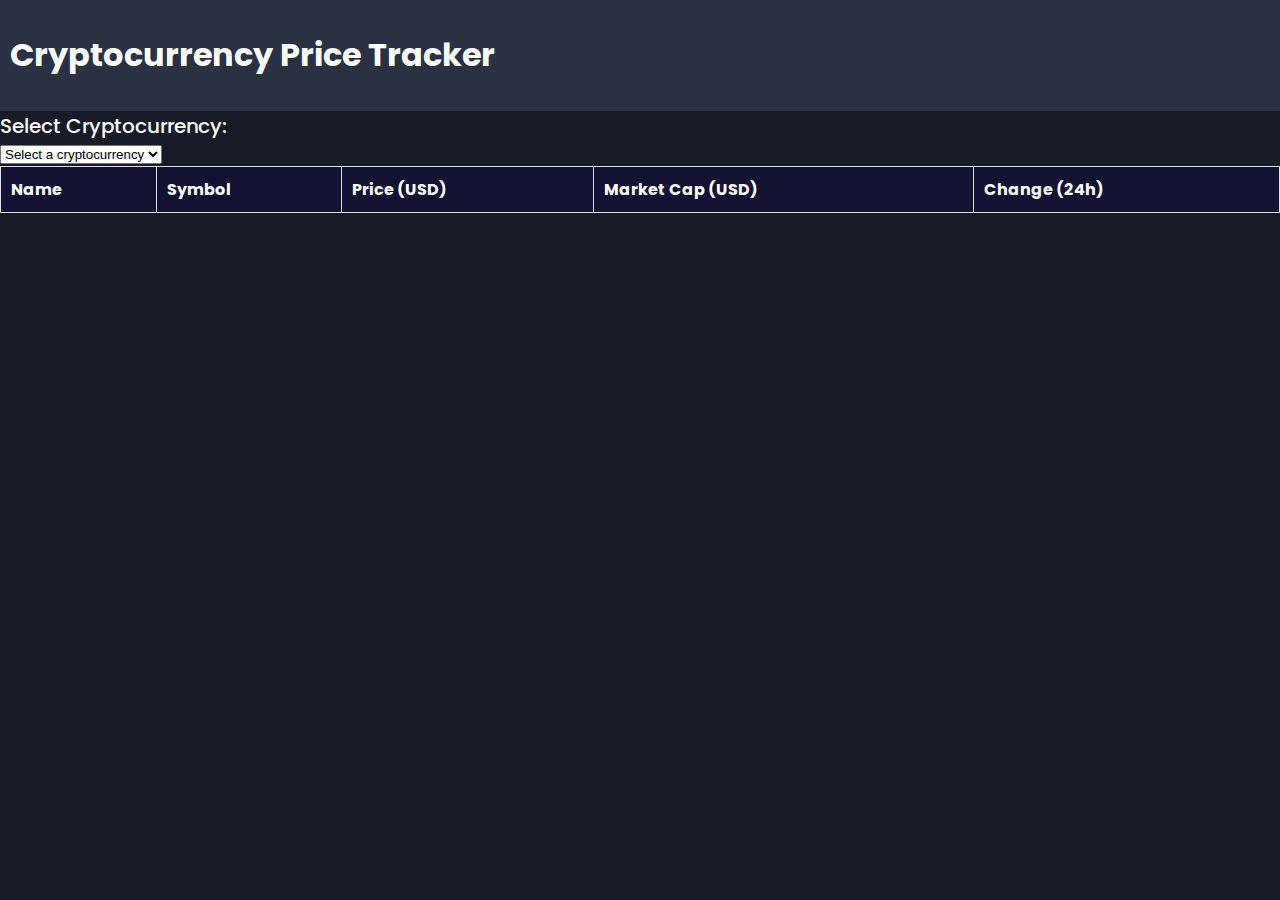
<file: Crypto/index.html>
<!DOCTYPE html>
<html lang="en">
<head>
    <meta charset="UTF-8">
    <meta name="viewport" content="width=device-width, initial-scale=1.0">
    <title>Cryptocurrency Price Tracker</title>
    <link href="https://cdn.jsdelivr.net/npm/bootstrap@5.3.2/dist/css/bootstrap.min.css" rel="stylesheet" integrity="sha384-T3c6CoIi6uLrA9TneNEoa7RxnatzjcDSCmG1MXxSR1GAsXEV/Dwwykc2MPK8M2HN" crossorigin="anonymous">
    <link rel="stylesheet" href="https://cdnjs.cloudflare.com/ajax/libs/font-awesome/6.5.1/css/all.min.css" integrity="sha512-DTOQO9RWCH3ppGqcWaEA1BIZOC6xxalwEsw9c2QQeAIftl+Vegovlnee1c9QX4TctnWMn13TZye+giMm8e2LwA==" crossorigin="anonymous" referrerpolicy="no-referrer" />
    <link rel="preconnect" href="https://fonts.googleapis.com">
    <link rel="preconnect" href="https://fonts.googleapis.com">
    <link rel="preconnect" href="https://fonts.gstatic.com" crossorigin>
    <link rel="preconnect" href="https://fonts.googleapis.com">
    <link href="https://fonts.googleapis.com/css2?family=Poppins:wght@400;500;600&display=swap" rel="stylesheet">
    <link rel="stylesheet" href="styles.css">
</head>
<body>
    <!-- Navigation Heading -->
    <div class="navHeading">
        <h1 class="container d-flex justify-content-center my-4">Cryptocurrency Price Tracker</h1>
    </div>

    <!-- Search Bar -->
    <div class="container d-flex justify-content-center py-5 searchBar">
        <label class="d-flex justify-content-center align-items-center" for="cryptoInput">Select Cryptocurrency:</label>
        <div class="d-flex">
            <select class="form-control mx-2" id="cryptoInput" onchange="fetchCryptoData()">
                <option value="default">Select a cryptocurrency</option>
            </select>
        </div>
    </div>

    <!-- Crypto Cards -->
    <div class="container">
        <div class="row d-flex justify-content-center" id="crypto-cards"></div>
    </div>

    <!-- Crypto Table -->
    <table class="container crypto-table">
        <thead>
            <tr>
                <th>Name</th>
                <th>Symbol</th>
                <th>Price (USD)</th>
                <th>Market Cap (USD)</th>
                <th>Change (24h)</th>
            </tr>
        </thead>
        <tbody id="crypto-table-body">
            <!-- Data rows will be dynamically populated here -->
        </tbody>
    </table>


    <script src="https://cdn.jsdelivr.net/npm/@popperjs/core@2.11.8/dist/umd/popper.min.js" integrity="sha384-I7E8VVD/ismYTF4hNIPjVp/Zjvgyol6VFvRkX/vR+Vc4jQkC+hVqc2pM8ODewa9r" crossorigin="anonymous"></script>
    <script src="https://cdn.jsdelivr.net/npm/bootstrap@5.3.2/dist/js/bootstrap.min.js" integrity="sha384-BBtl+eGJRgqQAUMxJ7pMwbEyER4l1g+O15P+16Ep7Q9Q+zqX6gSbd85u4mG4QzX+" crossorigin="anonymous"></script>
    <script src="script.js"></script>
</body>
</html>
</file>
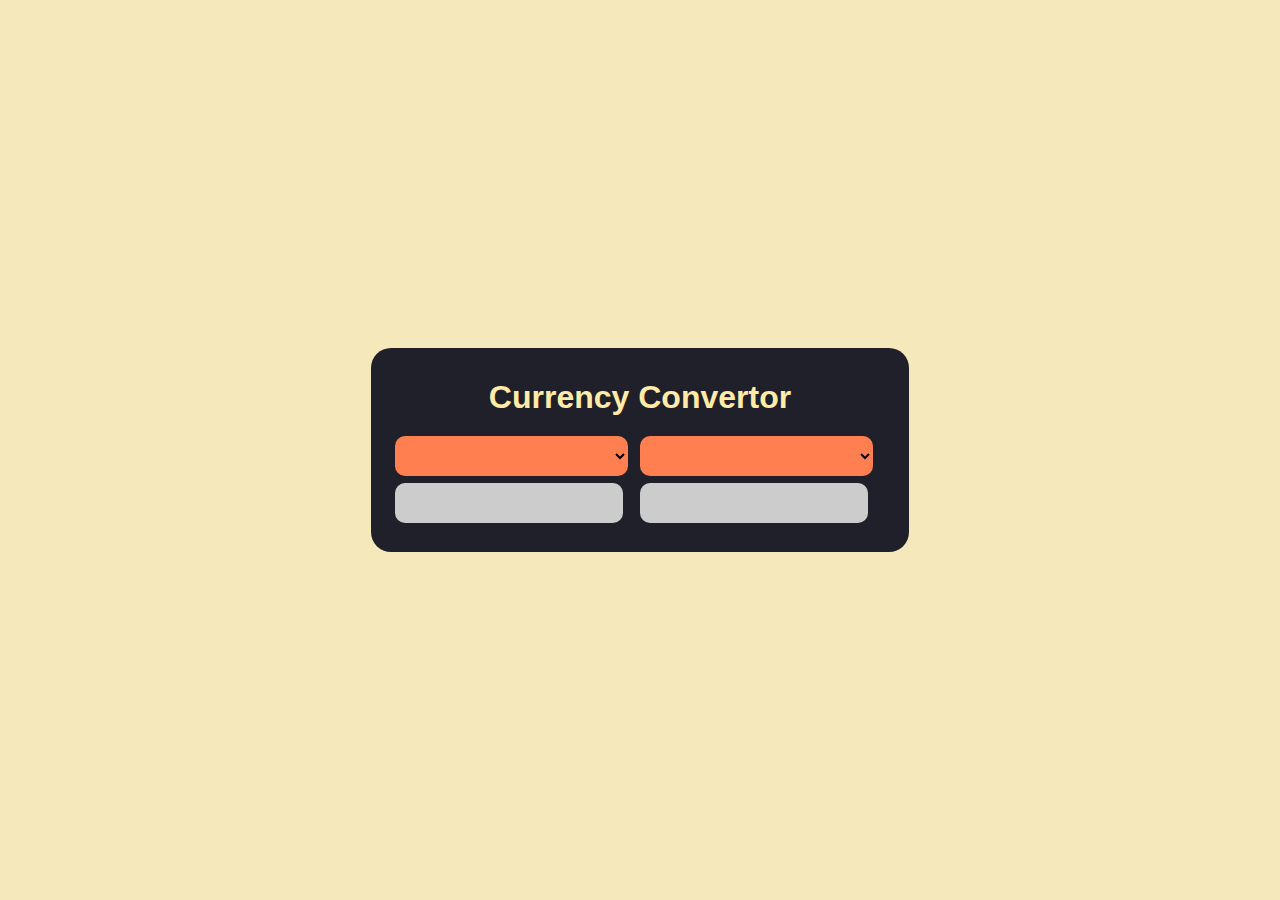
<file: Currency Convertor/index.html>
<!DOCTYPE html>
<html lang="en">
<head>
    <meta charset="UTF-8">
    <meta name="viewport" content="width=device-width, initial-scale=1.0">
    <title>Currency converter</title>
    <link rel="stylesheet" href="style.css">
</head>
<body>
    <div class="container">
        <!--Title-->
        <h1>Currency Convertor</h1>

        <!-- Container for currency conversion inputs and outputs -->
        <div class="box">
            <!-- Left box for input -->
            <div class="left-box">
                <select name="currency" class="currency"></select>
                <!-- Input field for entering currency value -->
                <input onkeyup="convert()" type="number" name="" id="input">
            </div>
            <!-- Right box for output -->
            <div class="right-box">
                <!-- Dropdown menu for selecting currency -->
                <select name="currency" class="currency"></select>
                <!-- Output field for displaying converted currency value -->
                <input onkeyup="convert()" type="number" name="" id="result">
            </div>
        </div>
        
        <!-- Container for alert message -->
        <div class="alertbox">
           <p id="alert"></p>
        </div>
        
        
    </div>
    

    <script src="script.js"></script>
</body>
</html>
</file>
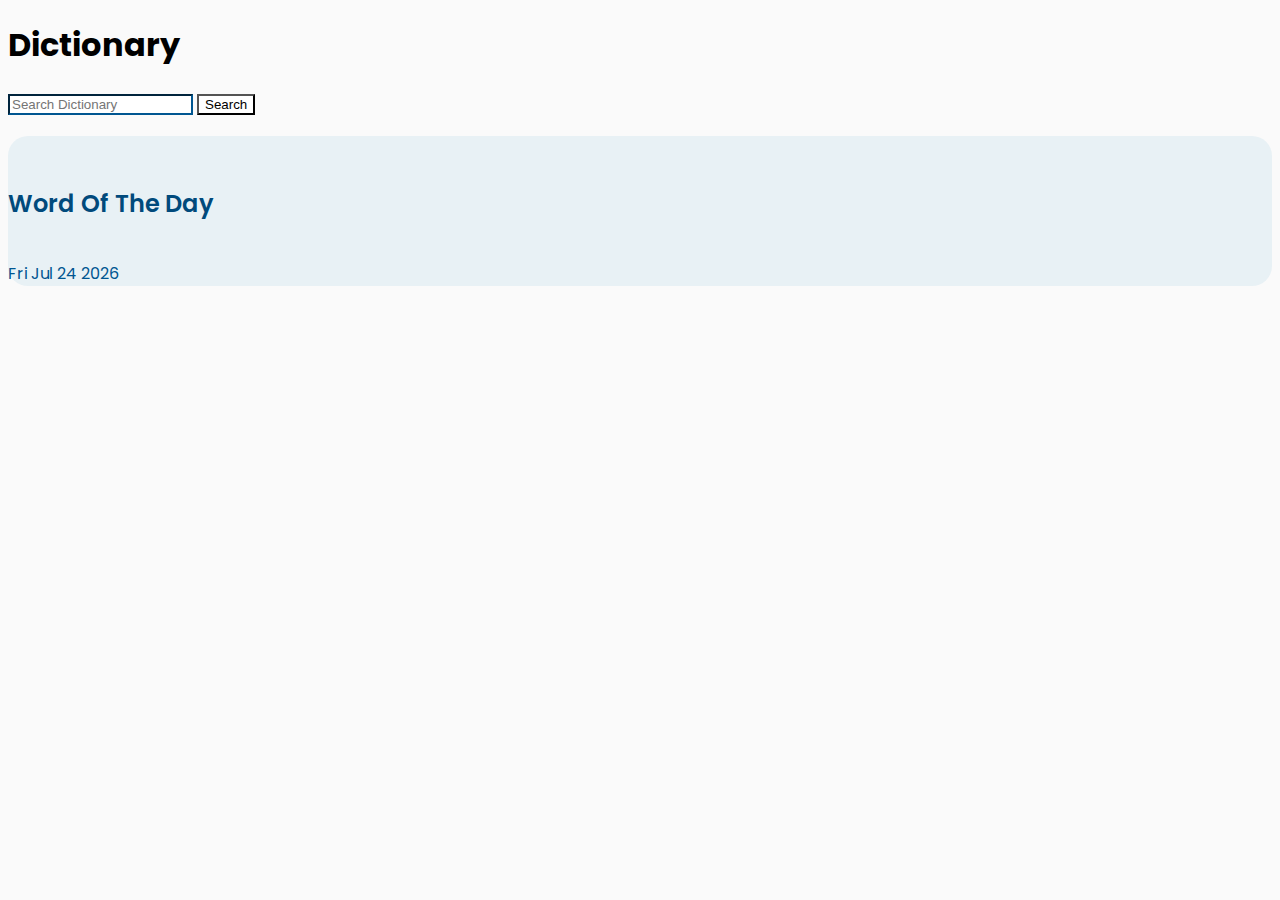
<file: Dictionary/index.html>
<!DOCTYPE html>
<html lang="en">
<head>
    <meta charset="UTF-8">
    <meta name="viewport" content="width=device-width, initial-scale=1.0">
    <title>Dictionary</title>
    <link href="https://cdn.jsdelivr.net/npm/bootstrap@5.3.2/dist/css/bootstrap.min.css" rel="stylesheet" integrity="sha384-T3c6CoIi6uLrA9TneNEoa7RxnatzjcDSCmG1MXxSR1GAsXEV/Dwwykc2MPK8M2HN" crossorigin="anonymous">
    <link rel="stylesheet" href="https://cdnjs.cloudflare.com/ajax/libs/font-awesome/6.5.1/css/all.min.css" integrity="sha512-DTOQO9RWCH3ppGqcWaEA1BIZOC6xxalwEsw9c2QQeAIftl+Vegovlnee1c9QX4TctnWMn13TZye+giMm8e2LwA==" crossorigin="anonymous" referrerpolicy="no-referrer" />
    <link rel="preconnect" href="https://fonts.googleapis.com">
    <link rel="preconnect" href="https://fonts.googleapis.com">
    <link rel="preconnect" href="https://fonts.gstatic.com" crossorigin>
    <link href="https://fonts.googleapis.com/css2?family=Poppins:wght@400;600&display=swap" rel="stylesheet">
    <link rel="stylesheet" href="styles.css">
</head>
<body>
    <!-- Title heading -->
    <h1 class="container d-flex justify-content-center fs-1 fw-bold">Dictionary</h1>

    <!-- Search box -->
    <div class="form-group container d-flex justify-content-center searchBox">
        <input class="form-control me-2" type="search" name="searchBar" id="searchBar" placeholder="Search Dictionary" onkeydown="checkLetterPress(event)">
        <button class="btn btn-outline-dark" type="submit" onclick="processData()">Search</button>
    </div>

    <!-- Word of the day section -->
    <div class="container d-flex align-items-start flex-column wordOfTheDay">
        <!-- Date of the day -->
        <h5>word of the day</h5>
        <p id="presentDate"></p>
        <div class="d-flex align-items-center justify-content-top">            
            <p class="word" id="wordOfTheDay"></p>
            <p id="wodAudio"></p>
        </div>
        <p id="wodPronounciation"></p>
        <p id="wodPartOfSpeech"></p>
        <p id="wodMeaning"></p>
        <p id="wodExample"></p>
        <p id="wodSynonym"></p>
        <p id="wodAntonym"></p>
    </div>

    <!-- Search result section -->
    <div class="container d-flex align-items-start flex-column searchResult" id="result">
        <div class="d-flex align-items-center justify-content-center">
            <p class="word" id="word"></p>
            <p id="audio"></p>
        </div>
        <p id="pronunciation"></p>
        <p id="partOfSpeech"></p>
        <p id="meaning"></p>
        <p id="example"></p>
        <p id="synonym"></p>
        <p id="antonym"></p>
    </div>


    <script src="https://cdn.jsdelivr.net/npm/@popperjs/core@2.11.8/dist/umd/popper.min.js" integrity="sha384-I7E8VVD/ismYTF4hNIPjVp/Zjvgyol6VFvRkX/vR+Vc4jQkC+hVqc2pM8ODewa9r" crossorigin="anonymous"></script>
    <script src="https://cdn.jsdelivr.net/npm/bootstrap@5.3.2/dist/js/bootstrap.min.js" integrity="sha384-BBtl+eGJRgqQAUMxJ7pMwbEyER4l1g+O15P+16Ep7Q9Q+zqX6gSbd85u4mG4QzX+" crossorigin="anonymous"></script>
    <script src="script.js"></script>
    <script src="https://app.zenclass.in/sheets/v1/js/zen/suite/bundle.js"></script>
</body>
</html>
</file>
<file: Crypto/styles.css>
body{
    font-family: 'Poppins', sans-serif;
    margin: 0;
    padding: 0;
    background-color: #171b26;
    color: #ffffff;
}

.searchBar>label{
    font-size: 1.25rem;
    font-weight: 500;
}

table {
    width: 100%;
    border-collapse: collapse;
    margin-bottom: 20px;
}

table th, table td {
padding: 10px;
border: 1px solid #ddd;
text-align: left;
}

table th {
background-color: #131131;
}

table tbody {
background-color: #293143;
}

table tbody tr:hover {
background-color: #171b26;
}

.navHeading{
    background-color: #293143;
    margin: 0;
    padding: 10px;
}

.crdClr{
    background-color: #293143;
    color: #ffffff;
}
</file>
<file: Currency Convertor/style.css>
html,
body{
   font-family: 'Poppins', sans-serif;
   background-color:#f5e8ba;
   margin: 0;
   padding: 0;
   box-sizing: border-box;
}
  
  body{
    height: 100vh;
    display: flex;
    align-items: center;
    justify-content: center;
  }
  
  .container{
    background-color:#1f2029;
    padding: 10px 24px;
    border-radius: 20px;
    width: 490px;
  }
  
  h1{
    color:#ffeba7;
    text-align: center;
    margin-bottom: 0.5em;
    font-family: sans-serif;
  }
  .container .box{
    width: 100%;
    display: flex;
  }
  .box div{
    width: 100%;
  }
  
  select{
    width: 95%;
    height: 40px;
    font-size: 1.2em;
    cursor: pointer;
    background-color:coral;
    outline: none;
    color: black;
    margin: 0.2em 0;
    padding: 0 1em;
    border-radius: 10px;
    border: none;
  }
  
  
  input{
    width: 80%;
    height: 40px;
    font-size: 1em;
    margin: 0.2em 0;
    border-radius: 10px;
    border: none;
    background: #cccccc;
    outline: none;
    padding: 0 1em;
  }
  
  .btn{
    display:flex;
    justify-content: center;
  }
  
  button{
    width: 50%;
    height: 40px;
    background-color:#ffeba7;
    color: #102770;
    border-radius: 10px;
    border: none;
    cursor: pointer;
    font-size: 1em;
    margin: 0.5em 0;
  
  }
  #alert{
    color: red;
    text-align: center;
    
  }
</file>
<file: Dictionary/styles.css>
body{
    text-transform: capitalize;
    background-color: #FAFAFA;
    font-family: 'Poppins', sans-serif;
}

h5{
    color: #004A7C;
    font-size: 1.5rem;
    font-weight: 600;
}

.btn{
    background-color: white;
}

.form-control{
    border-color: #005691;
    box-shadow: none !important;
}

.searchBox{
    margin-top: 20px;
}

.word{
    font-size: 1.5rem;
    font-weight: 700;
}

.wordOfTheDay{
    background-color: #E8F1F5;
    color: #005691;
    border-radius: 20px;
    padding-top: 10px;
    margin-top: 20px;
}

.wordOfTheDay>p:empty{
    display: none;
}

.noContent{
    background-color: #fafafa !important;
}

.searchResult{
    background-color: #E8F1F5;
    border-radius: 20px;
    margin-top: 10px;
    padding-top: 10px;
    margin-top: 20px;
}

@media (max-width: 768px) {  
    body{
        margin: 20px;
    }
}
</file>
